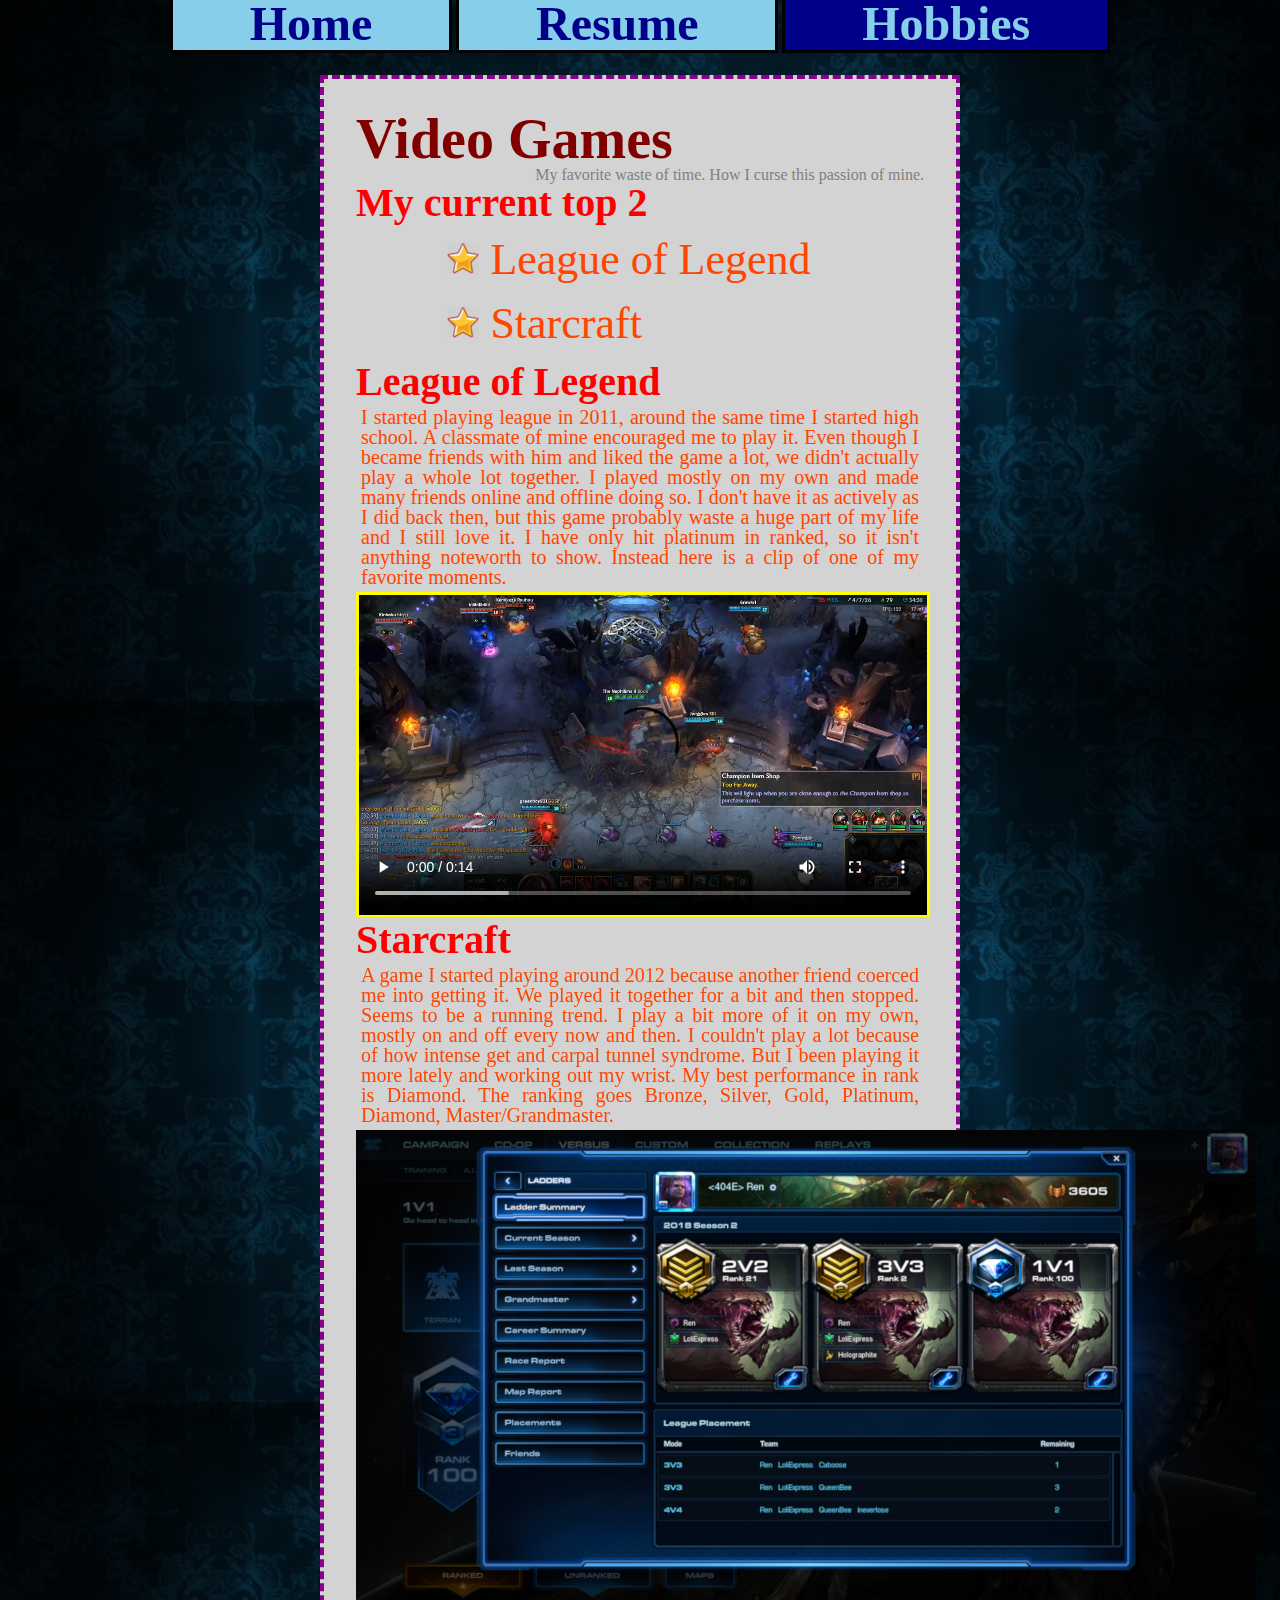
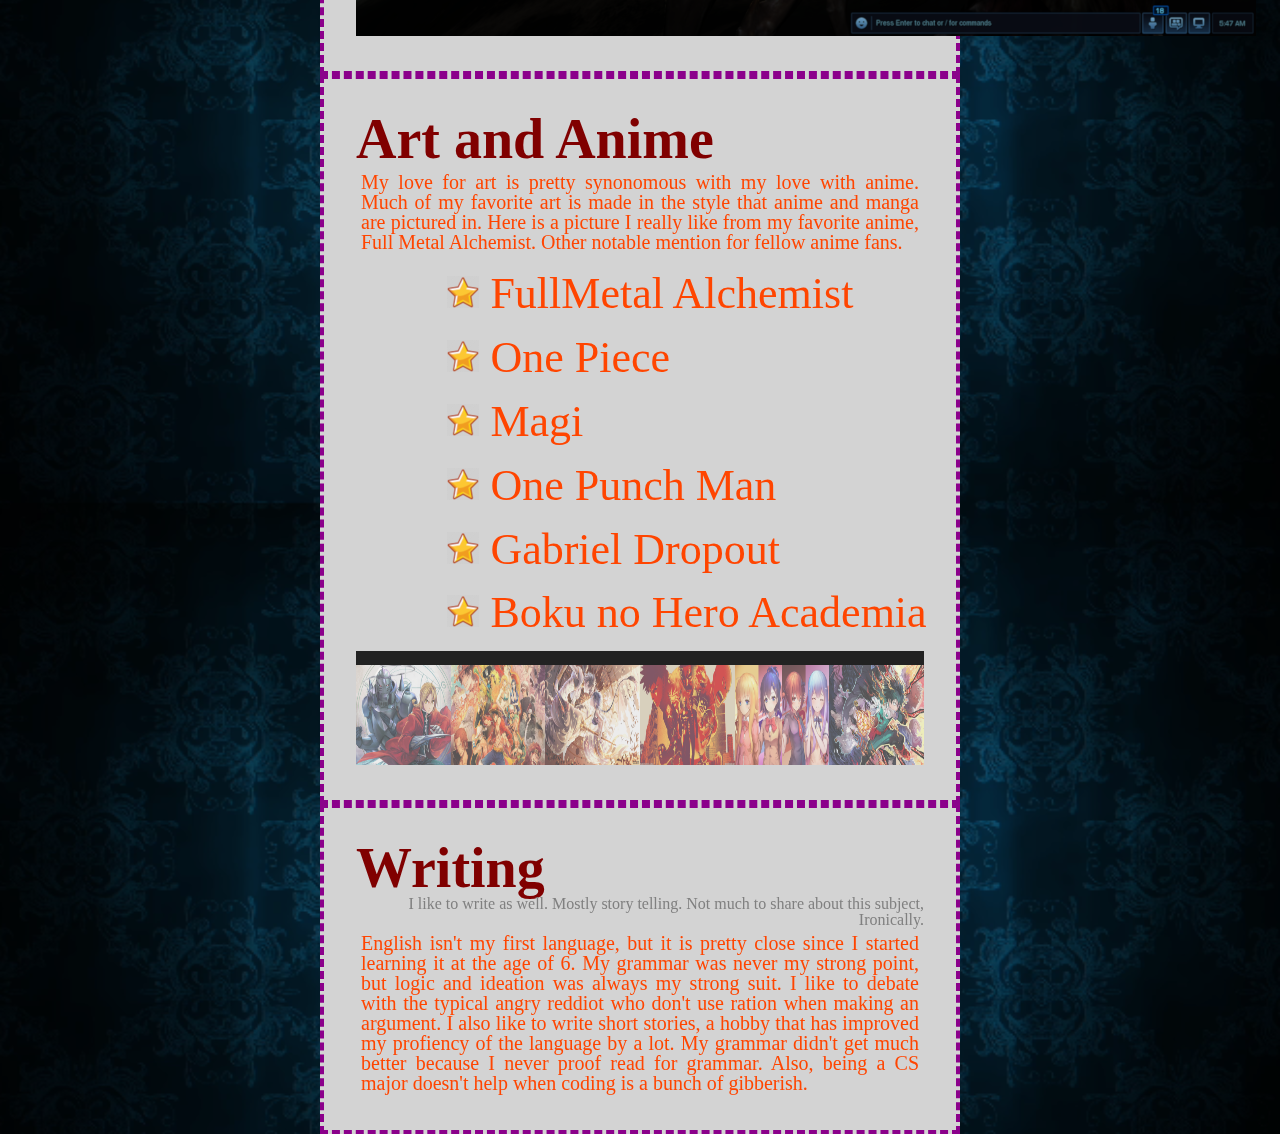
<file: hobbies.html>
<!DOCTYPE html>
<html lang="en">
  <head>
    <meta charset="UTF-8">
    <title>Hobbies</title>
    <link rel="stylesheet" href="css/style.css">
    <script src="js/slideshow.js"></script>
  </head>
  <body>
    <div class="nav">
        <ul>
          <li><a href="index.html">Home</a></li>
          <li><a href="resume.html">Resume</a></li>
          <li><a href="hobbies.html" class="current">Hobbies</a></li>
        </ul>
      </div>
    <div class="content">
      <section>
        <div>
          <h2>Video Games</h2>
          <p class="smalltext">My favorite waste of time. How I curse this passion of mine.</p>
          <h3>My current top 2</h3>
          <ul class="recommendation">
            <li>League of Legend</li>
            <li>Starcraft</li>
          </ul>
        </div>
        <div>
          <h3>League of Legend</h3>
          <p>I started playing league in 2011, around the same time I started high school. A classmate of mine encouraged me to play it. Even though I became friends with him and liked the game a lot, we didn't actually play a whole lot together. I played mostly on my own and made many friends online and offline doing so. I don't have it as actively as I did back then, but this game probably waste a huge part of my life and I still love it. I have only hit platinum in ranked, so it isn't anything noteworth to show. Instead here is a clip of one of my favorite moments.</p>
          <video controls class="vid">
            <source src="media/lolreplay.mp4">
          </video>
        </div>
        <div>
          <h3>Starcraft</h3>
          <p>A game I started playing around 2012 because another friend coerced me into getting it. We played it together for a bit and then stopped. Seems to be a running trend. I play a bit more of it on my own, mostly on and off every now and then. I couldn't play a lot because of how intense get and carpal tunnel syndrome. But I been playing it more lately and working out my wrist. My best performance in rank is Diamond. The ranking goes Bronze, Silver, Gold, Platinum, Diamond, Master&#47;Grandmaster.</p>
          <img src="media/diamond.png" class="hobbyimg" alt="Picture of me reaching diamond in Starcraft">
        </div>
      </section>
      <section>
        <h2>Art and Anime</h2>
        <p>My love for art is pretty synonomous with my love with anime. Much of my favorite art is made in the style that anime and manga are pictured in. Here is a picture I really like from my favorite anime, Full Metal Alchemist. Other notable mention for fellow anime fans.</p>
          <ul class="recommendation">
            <li>FullMetal Alchemist</li>
            <li>One Piece</li>
            <li>Magi</li>
            <li>One Punch Man</li>
            <li>Gabriel Dropout</li>
            <li>Boku no Hero Academia</li>
          </ul>
        <div class="container">
          <div class="mySlides">
            <img src="media/fma.jpg">
          </div>
          <div class="mySlides">
            <img src="media/onepiece.jpg">
          </div>
          <div class="mySlides">
            <img src="media/magi.jpg">
          </div>
          <div class="mySlides">
            <img src="media/onepunch.jpg">
          </div>
          <div class="mySlides">
            <img src="media/gabdropout.png">
          </div>
          <div class="mySlides">
            <img src="media/bnh.png">
          </div>
          <a class="prev" onclick="plusSlides(-1)">&#10094;</a>
          <a class="next" onclick="plusSlides(1)">&#10095;</a>
          <div class="caption-container">
            <p id="caption"></p>
          </div>
          <div class="row">
            <div class="column">
              <img class="demo cursor" src="media/fma.jpg" onclick="currentSlide(1)" alt="FullMetal Alchemist">
            </div>
            <div class="column"> 
              <img class="demo cursor" src="media/onepiece.jpg" onclick="currentSlide(2)" alt="One Piece">
            </div>
            <div class="column">
              <img class="demo cursor" src="media/magi.jpg" onclick="currentSlide(3)" alt="Magi">
            </div>
            <div class="column">
              <img class="demo cursor" src="media/onepunch.jpg" onclick="currentSlide(4)" alt="One Punch Man">
            </div>
            <div class="column">
              <img class="demo cursor" src="media/gabdropout.png" onclick="currentSlide(5)" alt="Gabriel Dropout">
            </div> 
            <div class="column">
              <img class="demo cursor" src="media/bnh.png" onclick="currentSlide(6)" alt="Boku No Hero Academia">
            </div>
          </div>
        </div>
      </section>
      <section>
        <h2>Writing</h2>
        <p class="smalltext">I like to write as well. Mostly story telling. Not much to share about this subject, Ironically.</p>
        <p>English isn't my first language, but it is pretty close since I started learning it at the age of 6. My grammar was never my strong point, but logic and ideation was always my strong suit. I like to debate with the typical angry reddiot who don't use ration when making an argument. I also like to write short stories, a hobby that has improved my profiency of the language by a lot. My grammar didn't get much better because I never proof read for grammar. Also, being a CS major doesn't help when coding is a bunch of gibberish.</p>
      </section>
    </div>
  </body>
</html>
</file>
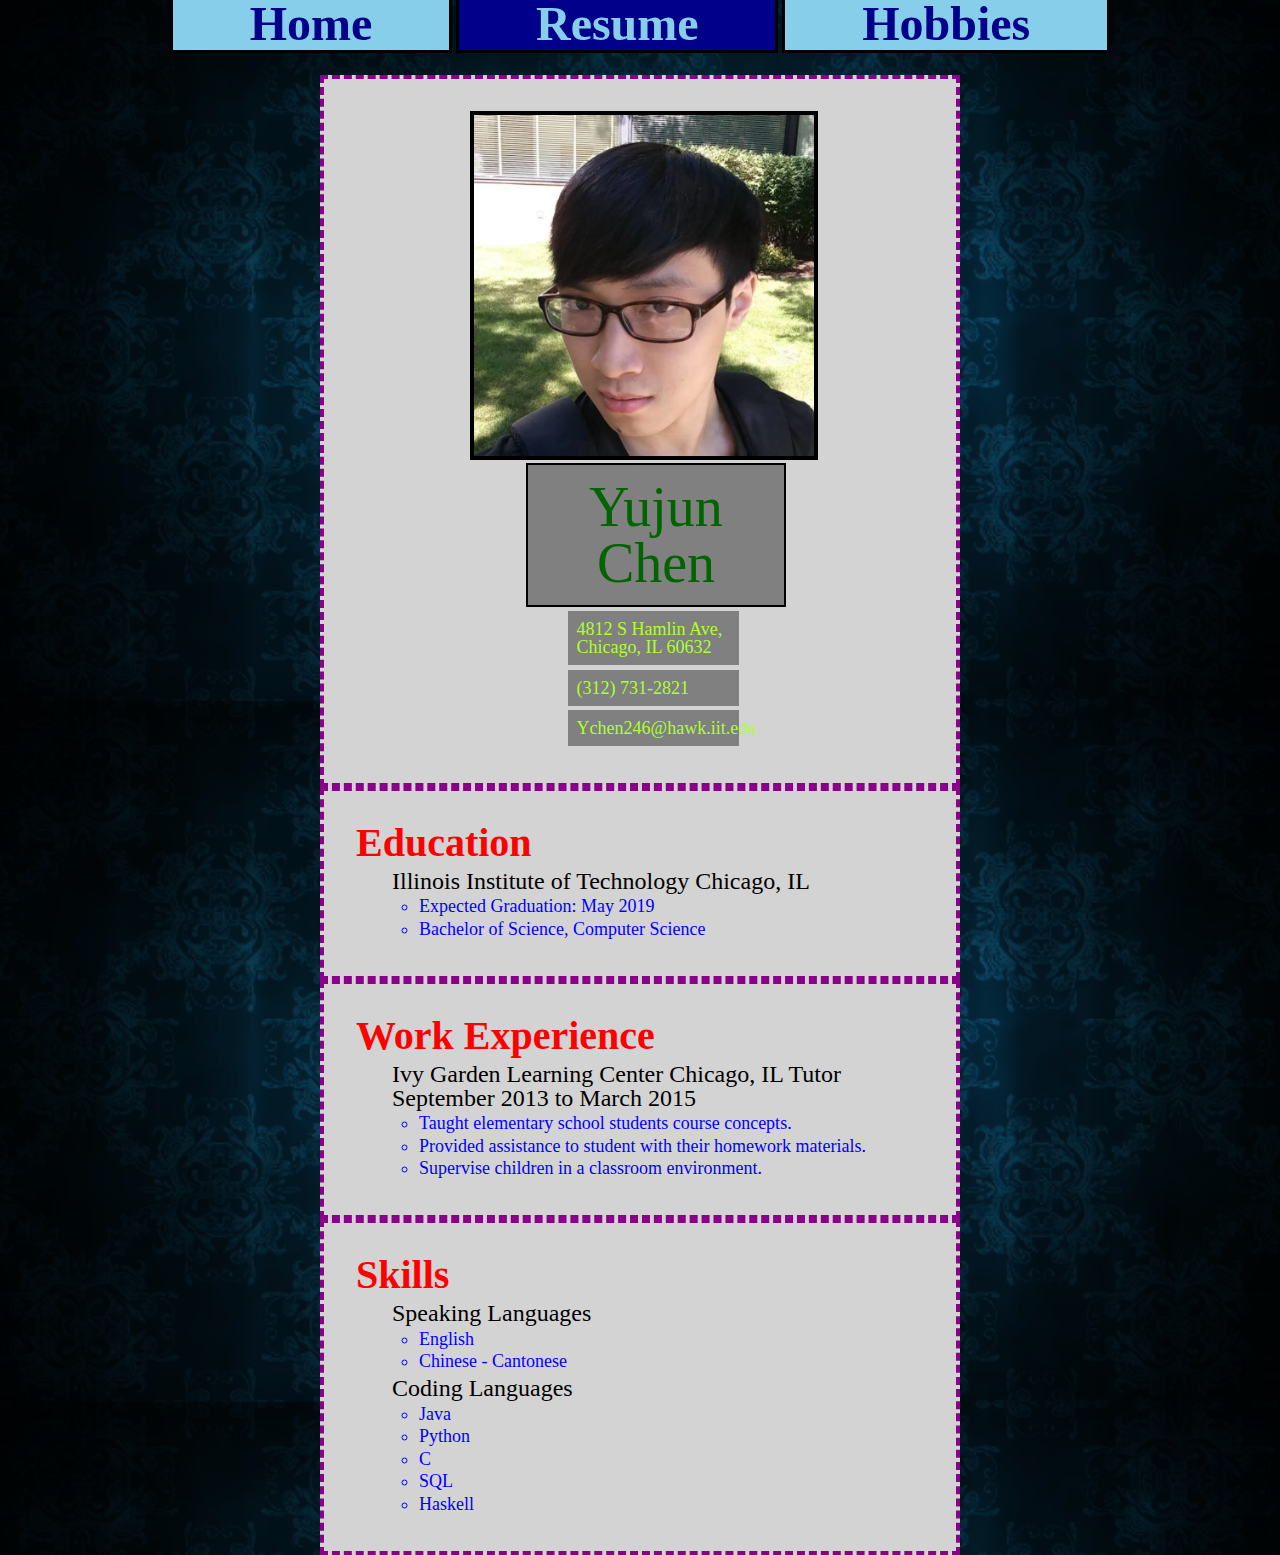
<file: resume.html>
<!DOCTYPE html>
<html lang="en">
  <head>
    <meta charset="UTF-8">
    <title>Resume</title>
    <link rel="stylesheet" href="css/style.css">
  </head>
  <body>
    <div class="nav">
      <ul>
        <li><a href="index.html">Home</a></li>
        <li><a href="resume.html" class="current">Resume</a></li>
        <li><a href="hobbies.html">Hobbies</a></li>
      </ul>
    </div>
    <div class="content">
      <section>
      <img src="media/protrait.jpg" alt="Self Image" class="protrait">
      <h1 class="name">Yujun Chen</h1>
        <ul class="info">
          <li>4812 S Hamlin Ave, Chicago, IL 60632</li>
          <li>(312) 731&#45;2821</li>
          <li>Ychen246&#64;hawk.iit.edu</li>
        </ul>
      </section>
        <section>
        <h3>Education</h3>
        <ul>
          <li>Illinois Institute of Technology Chicago, IL <!-- This and four other li tag aren't closed because it result in an error with the vaidator-->
            <ul class="nested">
              <li>Expected Graduation: May 2019</li>
              <li>Bachelor of Science, Computer Science</li>
            </ul>
        </ul>
      </section>
      <section>
        <h3>Work Experience</h3>
        <ul>
          <li>Ivy Garden Learning Center Chicago, IL     Tutor    September 2013 to March 2015
            <ul class="nested">
              <li>Taught elementary school students course concepts.</li>
              <li>Provided assistance to student with their homework materials.</li>
              <li>Supervise children in a classroom environment.</li>
            </ul>
        </ul>
      </section>
      <section>
        <h3>Skills</h3>
        <ul>
          <li><strong>Speaking Languages</strong>
            <ul class="nested">
              <li>English</li>
              <li>Chinese - Cantonese </li>
            </ul>
          <li><strong>Coding Languages</strong>
            <ul class="nested">
              <li>Java</li>
              <li>Python</li>
              <li>C</li>
              <li>SQL</li>
              <li>Haskell</li>
            </ul>
        </ul>
      </section>
    </div>
  </body>
</html>
</file>
<file: css/style.css>
/* http://meyerweb.com/eric/tools/css/reset/ 
  v2.0 | 20110126
  License: none (public domain)
*/

html, body, div, span, applet, object, iframe,
h1, h2, h3, h4, h5, h6, p, blockquote, pre,
a, abbr, acronym, address, big, cite, code,
del, dfn, em, img, ins, kbd, q, s, samp,
small, strike, strong, sub, sup, tt, var,
b, u, i, center,
dl, dt, dd, ol, ul, li,
fieldset, form, label, legend,
table, caption, tbody, tfoot, thead, tr, th, td,
article, aside, canvas, details, embed, 
figure, figcaption, footer, header, hgroup, 
menu, nav, output, ruby, section, summary,
time, mark, audio, video {
  margin: 0;
  padding: 0;
  border: 0;
  font-size: 100%;
  font: inherit;
  vertical-align: baseline;
}
/* HTML5 display-role reset for older browsers */
article, aside, details, figcaption, figure, 
footer, header, hgroup, menu, nav, section {
  display: block;
}
body {
  line-height: 1;
}
ol, ul {
  list-style: none;
}
blockquote, q {
  quotes: none;
}
blockquote:before, blockquote:after,
q:before, q:after {
  content: '';
  content: none;
}
table {
  border-collapse: collapse;
  border-spacing: 0;
}

/* Beginning of my CSS Code*/

body {
  background-image: url("bg.png");
  background-repeat: repeat;
  background-size: 100%;
}

.nav {
  position:fixed;
  z-index:2;
  height: 50px;
  width: 80%;
  top:0;
  left:10%;
}

.nav ul{
  margin:auto auto;
  text-align:center;
}

.nav li{
  display: inline;
}

.nav a{
  font-weight: 900;
  font-size: 3em;
  padding: 0 7.5%;
  border: solid black;
  background-color: skyblue;
  color: darkblue;
}

.nav a:hover{
  background-color:darkmagenta;
  color:violet;
}

.nav a:active{
  background-color:violet;
  color:darkmagenta;
}

.nav a:link{
  text-decoration:none;
}

.nav a:visited{
  text-decoration:none;
}

.nav .current{
  background-color:darkblue;
  color:skyblue;
}

.content{
  position:relative;
  z-index:1;
  width:50%;
  height:100%;
  margin-top:75px;
  margin-left:auto;
  margin-right:auto;
}

section{
  background-color: lightgrey;
  padding: 2em;
  border:.25em dashed darkmagenta;
}

section h2{
  font-size:3.5em;
  font-weight: 800;
  color:maroon;
}

section h3{
  font-size:2.5em;
  font-weight: 800;
  color:red;
}

section p{
  color:orangered;
  font-size:1.25em;
  text-align:justify;
  padding: .25em;
}

section li{ 
  margin-left:1.5em;
  margin-top:.25em;
  margin-bottom:.25em;
  font-size:1.5em;
}

.friend{
  background-color: grey;
  width: 400px;
  padding: 1em 2em;
  margin: auto;
  border: .5em solid black;
}

.friend h3{
  font-size:2em;
  text-align: center;
  color: navy;
}

.friend p{
  font-size:1.25em;
  text-align: justify;
  color: lightskyblue;
}

.friendpic{
  display: block;
  height:auto;
  width:100%;
  margin-left: auto;
  margin-right: auto;
}

.protrait{
  width:60%;
  margin-left:20%;
  margin-right:20%;
  margin-top:0;
  padding: .25em;
  background-color: black;
}

.name{
  text-align:center;
  font-size: 3.5em;
  font-family: fantasy italic;
  color:darkgreen;
  width:40%;
  margin-left:30%;
  margin-right:30%;
  background-color: grey;
  border:2px solid black;
  padding: .25em;
}

.info{
  width:35%;
  list-style: none;
  margin:auto;
  font-size: .75em;
}

.info li{
  color:greenyellow;
  background-color: grey;
  padding: .5em;
}

.nested {
  color:blue;
  font-size:.5em;
  list-style-type: circle;
}

.vid  {
  width:100%;
  border:.2em solid yellow;
}

.smalltext {
  font-size:1em;
  color:grey;
  text-align:right;
  padding:0;
  margin:0;
}

.recommendation {
  margin-left:4em;
  width:15em;
}

.recommendation li{
  color:orangered;
  width: 700px;
  padding:.1em;
  font-size: 2.75em;
  list-style-image: url('star.png');
}

#map {
  width: 100%;
  height: 400px;
}

.container {
  position: relative;
}

/* Hide the images by default */
.mySlides {
  display: none;
}

/* Add a pointer when hovering over the thumbnail images */
.cursor {
  cursor: pointer;
}

/* Next & previous buttons */
.prev,
.next {
  cursor: pointer;
  position: absolute;
  top: 40%;
  width: auto;
  padding: 16px;
  margin-top: -50px;
  color: white;
  font-weight: bold;
  font-size: 20px;
  border-radius: 0 3px 3px 0;
  user-select: none;
  -webkit-user-select: none;
}

/* Position the "next button" to the right */
.next {
  right: 0;
  border-radius: 3px 0 0 3px;
}

/* On hover, add a black background color with a little bit see-through */
.prev:hover,
.next:hover {
  background-color: rgba(0, 0, 0, 0.8);
}

/* Container for image text */
.caption-container {
  text-align: center;
  background-color: #222;
  padding: 2px 16px;
  color: white;
}

.row:after {
  content: "";
  display: table;
  clear: both;
}

/* Six columns side by side */
.column {
  float: left;
  width: 16.66%;
}

/* Add a transparency effect for thumnbail images */
.demo {
  opacity: 0.6;
}

.active,
.demo:hover {
  opacity: 1;
}

.column .demo{
  width:100%;
  height:100px;
}
</file>
